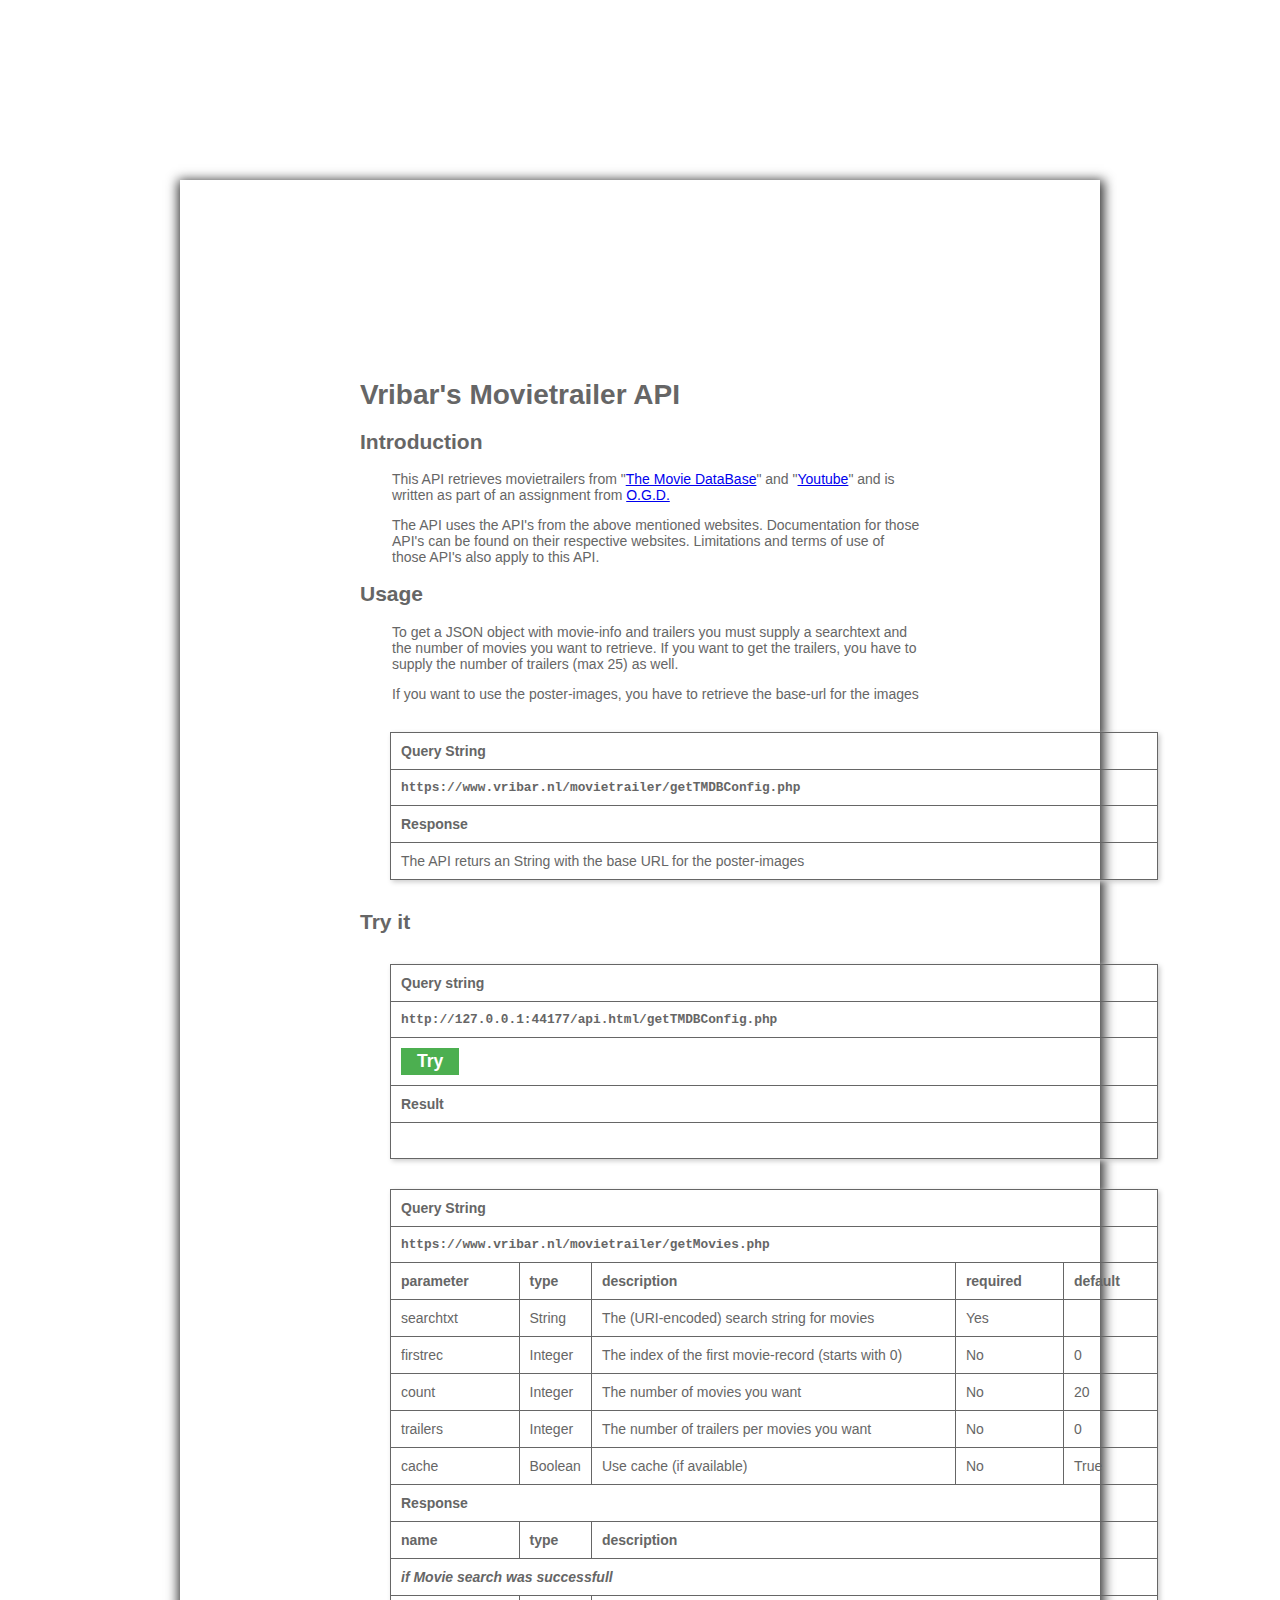
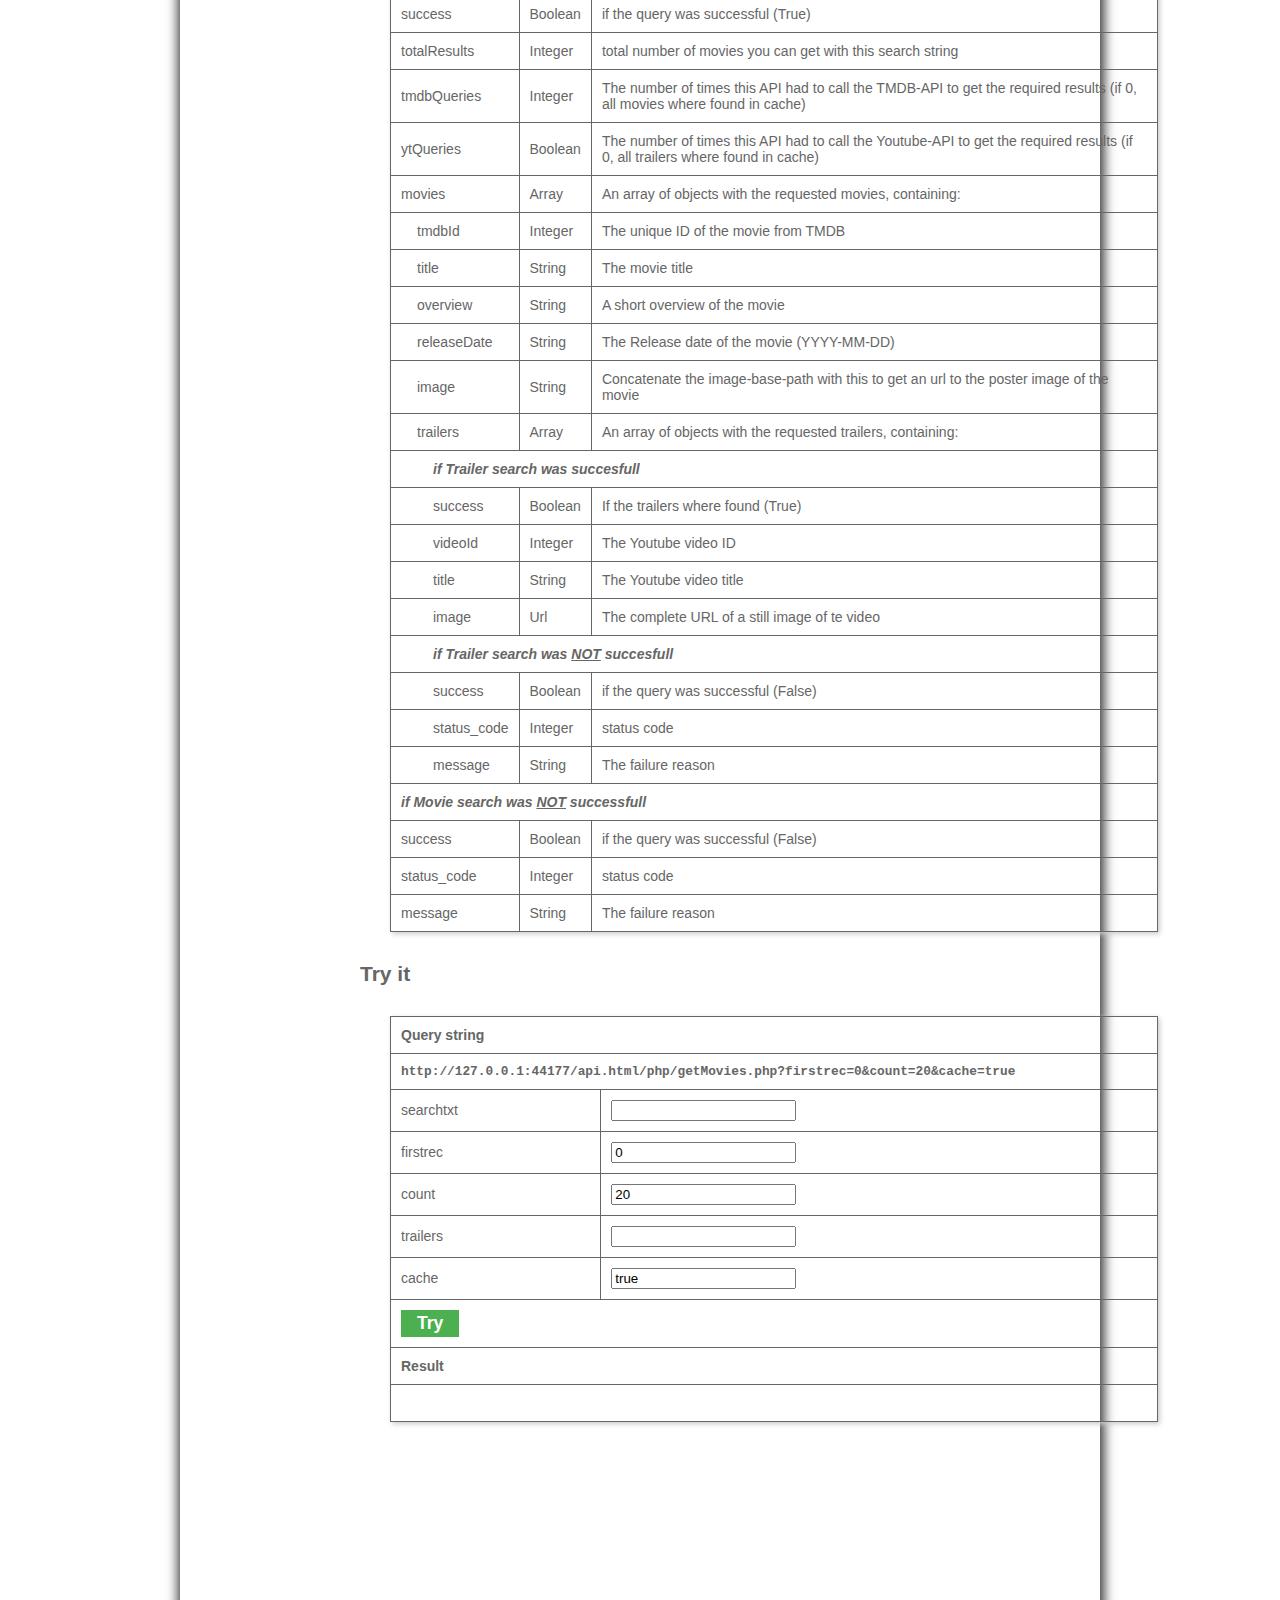
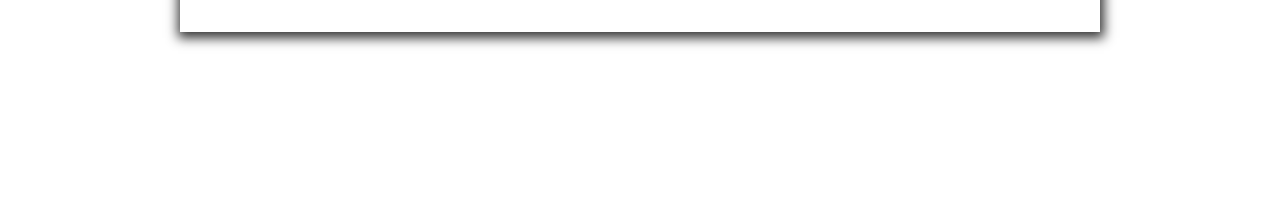
<file: api.html>
<!DOCTYPE html>
<html>
<!--
	copyright	2019 Vribar BV. All rights reserved
	author		Henk

	description of the getMovies.php and getTMDBConfig.php API's
	  
-->
<head>
	<title>Vribar ~ Movietrailer</title>
	<meta http-equiv="Content-Type" content="text/html; charset=UTF-8">
	<meta name="viewport" content="width=device-width, initial-scale=1.0">

	<script src="https://ajax.googleapis.com/ajax/libs/jquery/3.3.1/jquery.min.js"></script>
	<style>
		body {
		    margin: 0;
		    font-family: 'Open Sans', sans-serif;
		    font-size: 14px;
		    color: #666;
		}
		#text {
				margin: 20vmin;
				padding: 20vmin;
				box-shadow: 1px 3px 11px 3px #333;
		}
		td, th {
		    border: 1px solid;
		    text-align: left;
		    padding: 10px;
		}

		table {
		    border-collapse: collapse;
		    margin: 30px;
		    width: 60vw;
			box-shadow: 2px 2px 5px #ccc;
		}

		td.indent1 {
		    text-indent: 1rem;
		}
		.button {
			font-size: 1.1rem;
			border: none;
			/* margin: 2px; */
			padding: 3px 16px;
			color: #FFFFFF;
			background-color: #4CAF50;
			font-weight: bold;
		}	
		.button:hover {
			box-shadow: 0 8px 16px 0 rgba(0,0,0,0.2), 0 6px 20px 0 rgba(0,0,0,0.19);
		}
		.button:active {
			transform:  translate(2px, 2px);
		}
		.button:focus {
			outline: none;
		}
		td.indent2 {
		    text-indent: 2rem;
		}

		p {
		    left: 2rem;
		    position: relative;
		    width: calc(100% - 2rem);
		}
		.result {
 		   font-family: monospace;
		}
		.code {
			font-family: courier new;
			font-weight: bold;
			font-size: 0.8rem;
		    word-break: break-all;
		}
		.response {
		    font-weight: bold;
		    font-style: italic;
		}
	@media screen and (max-width: 800px) {
		#text {
			margin: 0;
			box-shadow: none;
			padding: 5vmin;
		}
		table {
		    width: 80vw;
		}
	}
</style>
<script>
	$(document).ready(function() {
		function mkQstring() {
			var parms = [];
			$("#tryItMovie").find('input.parm').each(function() {
				if ($(this).val() != "") {
					parms.push($(this).attr('id')+"="+encodeURIComponent($(this).val()));
				}
			});
			return baseUrl + "/php/getMovies.php" + (parms.length == 0 ? "" : "?" + parms.join('&'));
		}
		var getUrl = window.location;
		var baseUrl = getUrl.origin + "/" + getUrl.pathname.split('/')[1];
		$('#configString').html(baseUrl + "/getTMDBConfig.php");
		$('#movieString').html(mkQstring());
		$('#tryConfig').click(function() {
			var d1 = new Date();
			$.ajax({
				url: "php/getTMDBConfig.php",
				type: "GET"
			}).promise().done(function(data) {
				$("#configResult").html(data);
				$("#configTime").html("(elapsed: "+(new Date() - d1)+" msecs)");
			});
		});
		$('#tryMovie').click(function() {
			var d1 = new Date();
			$.get( mkQstring(), function(data) {
				$('#moviesResult').html(data);
				$("#movieTime").html("(elapsed: "+(new Date() - d1)+" msecs)");
			});
		});
		$('#tryItMovie input').on('keyup',function(e) {

			$('#movieString').html(mkQstring());
		});
	})
</script>
</head>
<body>
	<div id=text>		
		<h1>Vribar's Movietrailer API</h1>
		<h2>Introduction</h2>
		<p>
			This API retrieves movietrailers from &quot;<a href="https://developers.themoviedb.org" target=_blank>The Movie DataBase</a>&quot; and &quot;<a href="https://youtube.com" target=_blank>Youtube</a>&quot; and is written as part of an assignment from <a href="https://info.ogd.nl/" target=_blank>O.G.D.</a>
		</p>
		<p>
			The API uses the API's from the above mentioned websites. Documentation for those API's can be found on their respective websites. Limitations and terms of use of those API's also apply to this API.
		</p>
		<h2>Usage</h2>
		<p>
			To get a JSON object with movie-info and trailers you must supply a searchtext and the number of movies you want to retrieve. If you want to get the trailers, you have to supply the number of trailers (max 25) as well.
		</p><p>
			If you want to use the poster-images, you have to retrieve the base-url for the images
		</p>
		<table>
			<tr class=title>
				<th colspan=5>Query String</th>
			</tr><tr>
				<td class=code colspan=5>https://www.vribar.nl/movietrailer/getTMDBConfig.php</td>
			</tr><tr class=title>
				<th colspan=5>Response</th>
			</tr><tr>
				<td colspan=5>The API returs an String with the base URL for the poster-images</td>
			</tr>
		</table>
		<h2>Try it</h2>
		<table>
			<tr>
				<th>Query string</th>
			</tr><tr>
				<td class=code id=configString>&nbsp;</td>
			</tr><tr>
				<td><button class=button id=tryConfig class=try>Try</button></td>
			</tr>
			<tr>
				<th>Result <span class=time id=configTime></span></th>
			</tr><tr>
				<td class=code id=configResult>&nbsp;</td>
			</tr>
		</table>
		<table>
			<tr class=title>
				<th colspan=5>Query String</th>
			</tr><tr>
				<td class=code colspan=5>https://www.vribar.nl/movietrailer/getMovies.php</td>
			</tr><tr class=header>
				<th>parameter</th><th>type</th><th>description</th><th>required</th><th>default</th>
			</tr><tr>
				<td>searchtxt</td><td>String</td><td>The (URI-encoded) search string for movies</td><td>Yes</td><td></td>
			</tr><tr>
				<td>firstrec</td><td>Integer</td><td>The index of the first movie-record (starts with 0)</td><td>No</td><td>0</td>
			</tr><tr>
				<td>count</td><td>Integer</td><td>The number of movies you want</td><td>No</td><td>20</td>
			</tr><tr>
				<td>trailers</td><td>Integer</td><td>The number of trailers per movies you want</td><td>No</td><td>0</td>
			</tr><tr>
				<td>cache</td><td>Boolean</td><td>Use cache (if available)</td><td>No</td><td>True</td>
			</tr><tr class=title>
				<th colspan=5>Response</th>
			</tr><tr class=header>
				<th>name</th><th>type</th><th colspan=3>description</th>
			</tr><tr>
				<td colspan=5 class=response>if Movie search was successfull</td>
			</tr><tr>
				<td>success</td><td>Boolean</td><td colspan=3>if the query was successful (True)</td>
			</tr><tr>
				<td>totalResults</td><td>Integer</td><td colspan=3>total number of movies you can get with this search string</td>
			</tr><tr>
				<td>tmdbQueries</td><td>Integer</td><td colspan=3>The number of times this API had to call the TMDB-API to get the required results (if 0, all movies where found in cache)</td>
			</tr><tr>
				<td>ytQueries</td><td>Boolean</td><td colspan=3>The number of times this API had to call the Youtube-API to get the required results (if 0, all trailers where found in cache)</td>
			</tr><tr>
				<td>movies</td><td>Array</td><td colspan=3>An array of objects with the requested movies, containing:</td>
			</tr><tr>
				<td class=indent1>tmdbId</td><td>Integer</td><td colspan=3>The unique ID of the movie from TMDB</td>
			</tr><tr>
				<td class=indent1>title</td><td>String</td><td colspan=3>The movie title</td>
			</tr><tr>
				<td class=indent1>overview</td><td>String</td><td colspan=3>A short overview of the movie</td>
			</tr><tr>
				<td class=indent1>releaseDate</td><td>String</td><td colspan=3>The Release date of the movie (YYYY-MM-DD)</td>
			</tr><tr>
				<td class=indent1>image</td><td>String</td><td colspan=3>Concatenate the image-base-path with this to get an url to the poster image of the movie</td>
			</tr><tr>
				<td class=indent1>trailers</td><td>Array</td><td colspan=3>An array of objects with the requested trailers, containing:</td>
			</tr><tr>
				<td colspan=5 class='response indent2'>if Trailer search was succesfull</td>
			</tr><tr>
				<td class=indent2>success</td><td>Boolean</td><td colspan=3>If the trailers where found (True)</td>
			</tr><tr>
				<td class=indent2>videoId</td><td>Integer</td><td colspan=3>The Youtube video ID</td>
			</tr><tr>
				<td class=indent2>title</td><td>String</td><td colspan=3>The Youtube video title</td>
			</tr><tr>
				<td class=indent2>image</td><td>Url</td><td colspan=3>The complete URL of a still image of te video</td>
			</tr><tr>
				<td colspan=5 class='response indent2'>if Trailer search was <u>NOT</u> succesfull</td>
			</tr><tr>
				<td class=indent2>success</td><td>Boolean</td><td colspan=3>if the query was successful (False)</td>
			</tr><tr>
				<td class=indent2>status_code</td><td>Integer</td><td colspan=3>status code</td>
			</tr><tr>
				<td class=indent2>message</td><td>String</td><td colspan=3>The failure reason</td>
			</tr><tr>
				<td colspan=5 class='response'>if Movie search was <u>NOT</u> successfull</td>
			</tr><tr>
				<td>success</td><td>Boolean</td><td colspan=3>if the query was successful (False)</td>
			</tr><tr>
				<td>status_code</td><td>Integer</td><td colspan=3>status code</td>
			</tr><tr>
				<td>message</td><td>String</td><td colspan=3>The failure reason</td>
			</tr>
		</table>
		<h2>Try it</h2>
		<table id=tryItMovie>
			<tr>
				<th colspan=2>Query string</th>
			</tr><tr>
				<td class=code colspan=2 id=movieString></td>
			</tr><tr>
				<td>searchtxt</td><td><input class=parm id=searchtxt></td>
			</tr><tr>
				<td>firstrec</td><td><input class=parm id=firstrec value="0"></td>
			</tr><tr>
				<td>count</td><td><input class=parm id=count value="20"></td>
			</tr><tr>
				<td>trailers</td><td><input class=parm id=trailers></td>
			</tr><tr>
				<td>cache</td><td><input class=parm id=cache value="true"></td>
			</tr><tr>
				<td colspan=2><button class=button class=try id=tryMovie>Try</button></td>
			</tr>
			<tr>
				<th colspan="2">Result <span class=time id=movieTime></span></th>
			</tr><tr>
				<td colspan="2" class=result id=moviesResult>&nbsp;</td>
			</tr>
		</table>
	</div>
</body>
</html>
</file>
